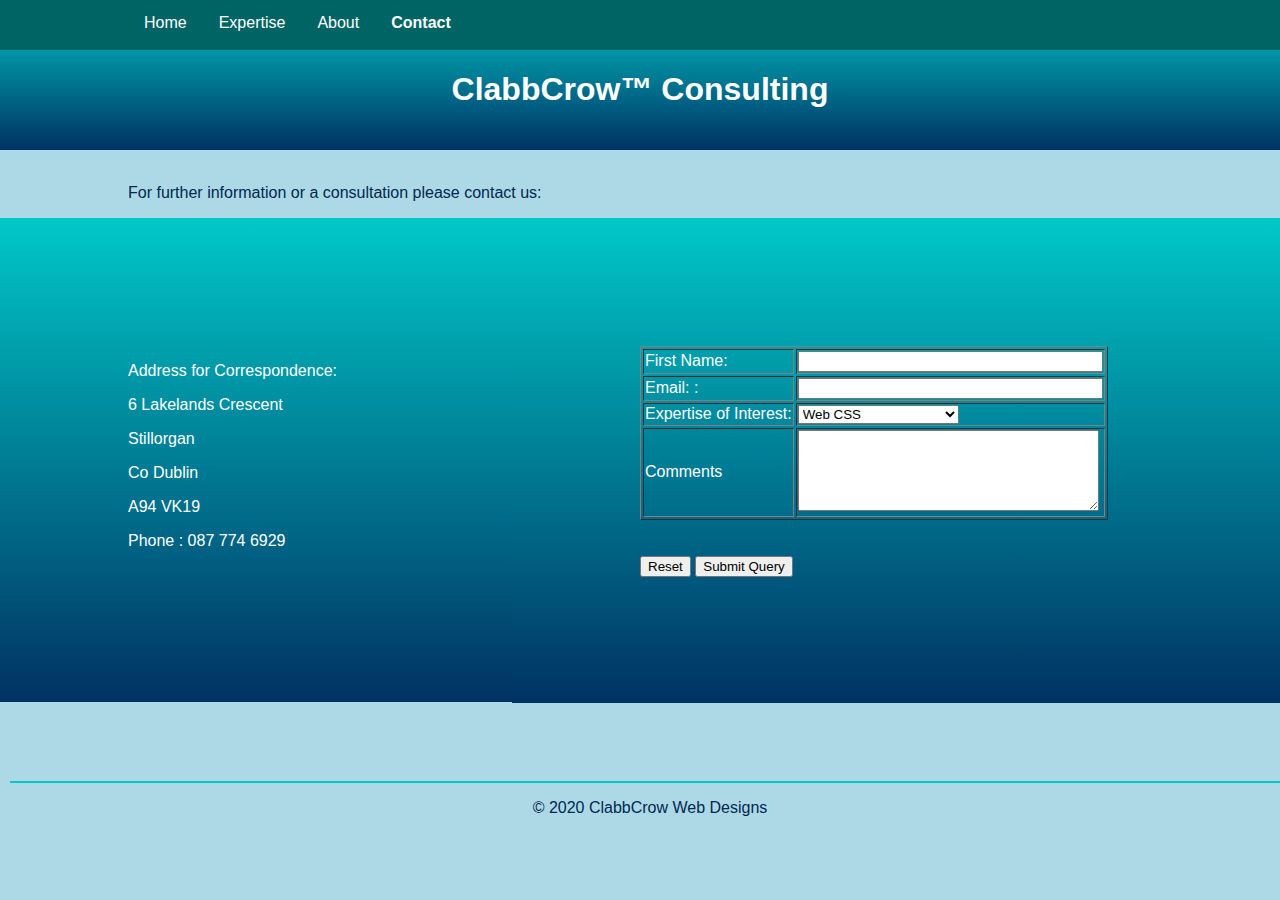
<file: contact.html>
<!DOCTYPE html>

<html lang="en">
    <head>
        
        <meta charset="UTF-8">
		<!--[if lt IE 9]>
		<script src="http://html5shiv.googlecode.com/svn/trunk/html5.js"></script>
        <![endif]-->
        
        <title>ClabbCrow - Contact</title>
        <meta name="viewport" content="width=device-width, initial-scale=1.0">
        <link rel="stylesheet" href="style_sheet_02.css">
		<script src = "https://ajax.googleapis.com/ajax/libs/jquery/3.1.1/jquery.min.js"></script>
		<!-- javascript to validate email address source W3Schools.com-->
		<script> function validateContactForm(inputText){
		var mailformat = /^[a-zA-Z0-9.!#$%&'*+/=?^_`{|}~-]+@[a-zA-Z0-9-]+(?:\.[a-zA-Z0-9-]+)*$/;
		if(inputText.value.match(mailformat))
		{
		document.contactForm.email.focus();
		return true;
		}
		else
		{
		alert("You have entered an invalid email address!");
		document.contactForm.email.focus();
		return false;
		}
	}
	
		</script>

		
    </head>

    <body> 

        <div id="nav">
            <!--<p id="presentpage"><a href="index.html">Home</a></p>-->

            <!--**********************************************************************************************************-->
            <div class="dropdown"> <!--https://www.w3schools.com/howto/howto_css_dropdown_navbar.asp-->
                <p class="dropbtn">
                    <a href="index.html">Home</a>
                    <i class="fa fa-caret-down"></i>
                </p>
            </div>


            <div class="dropdown"> <!--https://www.w3schools.com/howto/howto_css_dropdown_navbar.asp-->
                <p class="dropbtn">
                    <a href="expertise.html">Expertise</a>
                    <i class="fa fa-caret-down"></i>
                </p>
                <div class="dropdown-content">
                    <a href="webdev.html">Web Development</a>
                    <a href="oose.html">Software Engineering</a>
                    <a href="softdev.html">Software Development</a>
                    <a href="database.html">Database Administration</a>
                </div>
            </div>

            <div class="dropdown"> <!--https://www.w3schools.com/howto/howto_css_dropdown_navbar.asp-->
                <p class="dropbtn">
                    <a href="about.html">About</a>
                    <i class="fa fa-caret-down"></i>
                </p>
            </div>

            <div class="dropdown"> <!--https://www.w3schools.com/howto/howto_css_dropdown_navbar.asp-->
                <p class="dropbtn">
                    <a href="contact.html"><strong>Contact</strong></a>
                    <i class="fa fa-caret-down"></i>
                </p>
            </div>
            <!--**********************************************************************************************************-->

        </div>

        <div id="header">
            <h1>ClabbCrow&trade; Consulting</h1>
        </div>


        <div id="main">

            <!--**********************************************************************************************************-->
            <!--<h2>Overview</h2>-->
            <br>
            <p>For further information or a consultation please contact us:
            </p>
		</div>
		<div id="address">
		
		<p> Address for Correspondence: </p>
		<p> 6 Lakelands Crescent </p>
		<p> Stillorgan </p>
		<p> Co Dublin </p>
		<p> A94 VK19</p>
		<p> Phone :  087 774 6929 </p>
		<br>
        <br>
        </div>
		<div id="contact">
		<!-- form to post responce to my mail and call email validation script -->
		<form method="post" name="contactForm"  action="mailto:x20147457@student.ncirl.ie" onsubmit="return validateContactForm(document.contactForm.email)">
		<table border = "1">
			<tr>
				<td>First Name:</td>
				<td><input size ="35" type="text" id="fname" name="fname" required></td>
			</tr>
			<tr>
				<td>Email: :</td>			
				<td><input size ="35" type="text" id="email" name="email" required></td>
			</tr>	
			<tr>
			<td><label>Expertise of Interest:</label></td>
			<td><Select>
			<option> Web CSS </option>
			<option> Database </option>
			<option> Java Coding </option>
			<option> Object Oriented Design </option>
			</select></td>
			</tr>
			<tr>
			<td><label>Comments</label>
			<td><textarea rows = "5" cols = "35" id="comments" name="comments"> </textarea>
			</td>
			</tr>
			</table>
			<br>
			<br>
			<input type="Reset" value="Reset">
			<input type="Submit" value="Submit Query">
			<br>
			<br>
			</form>
		</div>
		
        <div id="footer">
            <hr class="line">
            <p>&copy; 2020 ClabbCrow Web Designs</p>
        </div>

    </body>
</html>
</file>
<file: style_sheet_02.css>
/*Body Styles Latest*/
body{
    margin:0px;
    font-family: Verdana, Geneva, Tahoma, sans-serif;
}

/* ********************************************************************************************************************************** */
/* General Styles*/
body, #header, #nav, #main, #footer{
    /*border: 1px solid;*/
    background-color: lightblue;
    color: rgb(0,40,80);
}

#header, #footer, #nav, #main{
    padding: 0px 10%;
    text-align: center;
    clear:both;
}

/* ********************************************************************************************************************************** */
/*Header Styles*/
#header{
    padding-top: 50px;
    padding-bottom: 20px;
    background-image: linear-gradient(to bottom ,rgb(0, 200, 200),rgb(0,50,100));
    color: white;
    position: static;
    z-index: 1;
}/* ********************************************************************************************************************************** */
/*Body Style - keep body style as variation on Header */
#address{
	float:left;
	padding-top: 10%;
    padding-bottom: 100px;
	padding-left: 10%;
	width:30%;
    background-image: linear-gradient(to bottom ,rgb(0, 200, 200),rgb(0,50,100));
    color: white;
    z-index: 1;
}
#contact{
	float: left;
	padding-top: 10%;
    padding-bottom: 108px;
	padding-left: 10%;	
	width: 50%;
    background-image: linear-gradient(to bottom ,rgb(0, 200, 200),rgb(0,50,100));
    color: white;
    z-index: 1;
}
/* ********************************************************************************************************************************** */
/*Footer Styles*/
#footer{
    padding-top: 70px;
	padding-left: 10px;
	width: 100%}

hr.line{
	
    border: 1px solid rgb(0,200,200);/*rgb(0, 50, 100);*/
}


/* ********************************************************************************************************************************** */
/* Navigation Styles*/
#nav{
    position: fixed;
    z-index: 2;
    background-color: rgb(0,100,100);
    height: 50px;
    width:100%;
    overflow: hidden;
}

/* ********************************************************************************************************************************** */
/* Main Styles*/
#main{
    text-align: left;
}

.image-container{
    text-align: center;
    float:left;
    padding: 10px 20px;
    width:50%;
    /*border:1px solid;*/
}

.image-container img{
    /*height: 250px;*/
    max-width: 90%;
}

.image-caption{
    font-size: small;
}

.divider{
    clear:both;
    border: 0px;
}

.embedded-text{
    width:40%;
    float:left;
    padding-bottom: 50px;
}

/* ********************************************************************************************************************************** */
/* Elements based on external sources*/
/* ********************************************************************************************************************************** */
/* overlay text on image: https://www.w3schools.com/howto/howto_css_image_text.asp*/
#main-image {
    position: relative;
    text-align: center;
    color: white;
    margin-top: 50px;
}

#overlaid-text {
    position: absolute;
    top: 50%;
    left: 50%;
    transform: translate(-50%, -50%);
    font-size: large;
    width:90%;
 }


/* ********************************************************************************************************************************** */
/*Collapsible button, styling based on: https://www.w3schools.com/howto/howto_js_collapsible.asp*/
/* Style the button that is used to open and close the collapsible content */
.collapsible {
    background-color: #eee;
    color:rgb(0, 50, 100);
    cursor: pointer;
    padding: 18px;
    width: 100%;
    border: none;
    text-align: left;
    outline: none;
    font-size: 15px;
}

/* Add a background color to the button if it is clicked on (add the .active class with JS), and when you move the mouse over it (hover) */
.active, .collapsible:hover {
    background-color: #ccc;
}

/* Style the collapsible content. Note: hidden by default */
.content {
    padding: 0 18px;
    display: none;
    overflow: hidden;
    background-color: #f1f1f1;
} 

/* ********************************************************************************************************************************** */
/* Dropdown for elements of navigation bar, styling based on: https://www.w3schools.com/howto/howto_css_dropdown_navbar.asp*/
.dropdown {
    float: left;
    overflow: hidden;
}

/* Dropdown button */
.dropdown .dropbtn {
    font-size: 16px;
    border: none;
    outline: none;
    color: white;
    padding: 14px 16px;
    background-color: inherit;
    font-family: inherit; /* Important for vertical align on mobile phones */
    margin: 0; /* Important for vertical align on mobile phones */
  }

.dropdown .dropbtn a{
    text-decoration: none;
    color:white;
}
  
/* Add a background color to navbar links on hover */
.navbar a:hover, .dropdown:hover .dropbtn {
    background-color:rgb(0, 50, 100);
}

/* Dropdown content (hidden by default) */
.dropdown-content {
    display: none;
    position: fixed; /*absolute;*/
    background-color: #f9f9f9;
    min-width: 160px;
    box-shadow: 0px 8px 16px 0px rgba(0,0,0,0.2);
    z-index: 3;
}

/* Links inside the dropdown */
.dropdown-content a {
    float: none;
    color: inherit; /* black;*/
    padding: 12px 16px;
    text-decoration: none;
    display: block;
    text-align: left;
}

/* Add a grey background color to dropdown links on hover */
.dropdown-content a:hover {
    background-color: #ddd;
}

/* Show the dropdown menu on hover */
.dropdown:hover .dropdown-content {
    display: block;
}



/* ********************************************************************************************************************************** */
/* Re-sizing for responsive design*/
/* ********************************************************************************************************************************** */
/*for 980px or less */
@media screen and (max-width: 980px) {
	#header, #footer, #nav, #main, #contact, #address{
        padding: 0px 5%;
    }
    
    #header{
        padding-top: 75px;
        padding-bottom: 25px;
    }
}


/* ********************************************************************************************************************************** */
/* for 700px or less set #address and #contact to go set responsive*/
@media screen and (max-width: 700px) {
	#header, #footer, #nav, #main, #contact, #address{
        padding: 0px 2.5%;
    }
    
    #header{
        padding-top: 75px;
        padding-bottom: 5px;
    }
	.image-container{
        width:90%;
        padding: 10px;
    }
    .embedded-text{
        width:90%;
    }
	#address{
		width:100%;
		height: 50%;
       
	}
	#contact{
		width:100%;
		height: 50%;
      
	}
}

/* ********************************************************************************************************************************** */
/* for 480px or less */
@media screen and (max-width: 480px) {
	h1 {
		font-size: 24px;
    }
	h3 {
		font-size: 16px;
    }
    
    #nav{
        height:50px;
    }

    #image-text {
        font-size: medium;
    }
}
</file>
